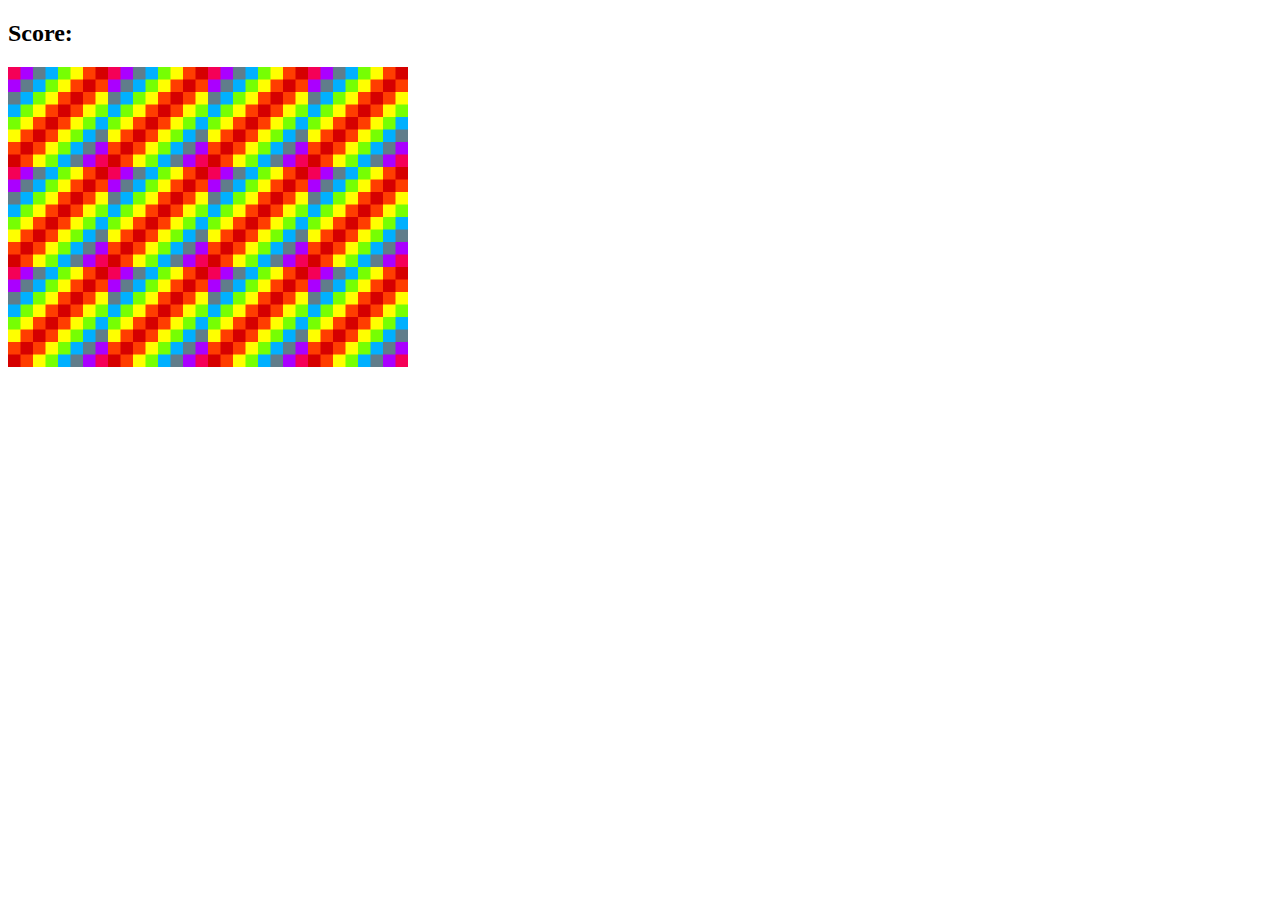
<file: Memory Game/index.html>
<!DOCTYPE html>
<html lang="en">
<head>
    <meta charset="UTF-8">
    <meta http-equiv="X-UA-Compatible" content="IE=edge">
    <meta name="viewport" content="width=device-width, initial-scale=1.0">
    <link rel="stylesheet" href="style.css">
    <title>Memory Game</title>

</head>
<body>

    <h2>Score: <span id="result"></span></h2>

    <div id="grid"></div>
    
    <script src="app.js"></script>
</body>
</html>
</file>
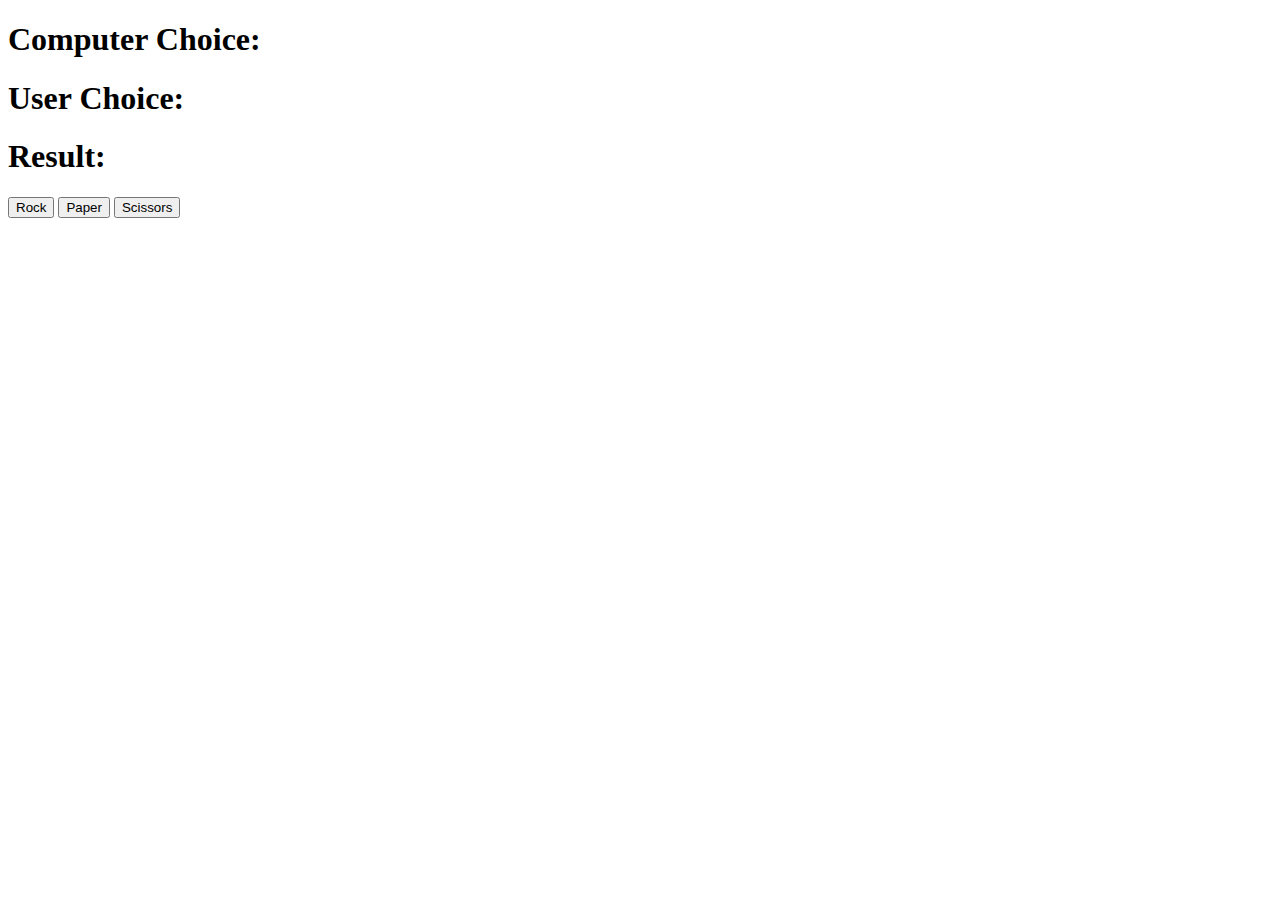
<file: Rock, Paper and Scissors/index.html>
<!DOCTYPE html>
<html lang="en">
<head>
    <meta charset="UTF-8">
    <meta http-equiv="X-UA-Compatible" content="IE=edge">
    <meta name="viewport" content="width=device-width, initial-scale=1.0">
    <title>Rock, Papers and Scissors</title>
    <link href="https://cdn.jsdelivr.net/npm/bootstrap@5.2.0/dist/css/bootstrap.min.css" rel="stylesheet" integrity="sha384-gH2yIJqKdNHPEq0n4Mqa/HGKIhSkIHeL5AyhkYV8i59U5AR6csBvApHHNl/vI1Bx" crossorigin="anonymous">
</head>
<body>
    <div class="text-center container my-10">

        <h1>Computer Choice: <sspan id="computer-choice"></span></h1>
            <h1>User Choice: <span id="user-choice"></span></h1>
            <h1>Result: <span id="result"></span></h1>
            
            
            <button class='btn'id="Rock">Rock</button>
            <button class='btn'id="Paper">Paper</button>
            <button class='btn'id="Scissors">Scissors</button>
        </div>
            
    <script src="app.js"></script>
    <script src="https://cdn.jsdelivr.net/npm/bootstrap@5.2.0/dist/js/bootstrap.bundle.min.js" integrity="sha384-A3rJD856KowSb7dwlZdYEkO39Gagi7vIsF0jrRAoQmDKKtQBHUuLZ9AsSv4jD4Xa" crossorigin="anonymous"></script>
</body>
</html>
</file>
<file: Memory Game/style.css>
#grid{
    width: 400px;
    display: flex;
    flex-wrap: wrap;
    height: 300px;
}
</file>
